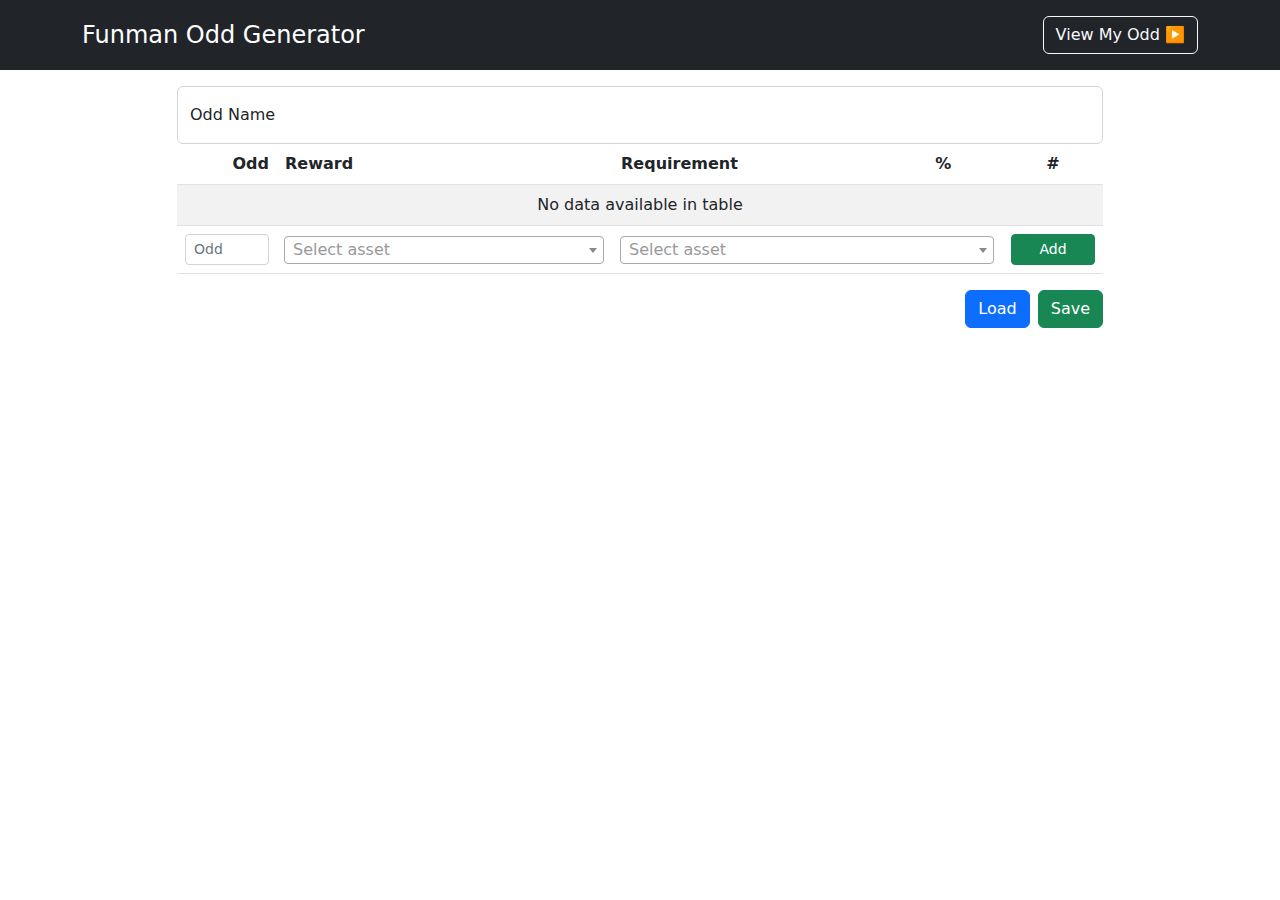
<file: index.html>
<!DOCTYPE html>
<html lang="en">
<head>
  <meta charset="UTF-8">
  <meta name="viewport" content="width=device-width, initial-scale=1">
  <title>Funman Odd Generator</title>
  <link rel="stylesheet" href="./css/bootstrap.min.css">
  <link rel="stylesheet" href="./css/select2.min.css">
  <link rel="stylesheet" href="./css/select2.bs5.min.css">
  <link rel="stylesheet" href="./css/main.css">
</head>
<body>
  <header class="p-3 text-bg-dark">
    <div class="container">
      <div class="d-flex flex-wrap align-items-center justify-content-center justify-content-lg-start">
        <a href="index.html" class="col-12 col-lg-auto mb-2 mb-lg-0 me-lg-auto text-white text-decoration-none">
          <span class="fs-4">Funman Odd Generator</span>
        </a>
        <div class="text-end">
          <div class="login-button">
          <a href="view.html" class="btn btn-outline-light">View My Odd ▶️ </a>
        </div>
      </div>
    </div>
  </header>
  <main>
    <div class="container mt-3 mb-4">
      <div class="row">
        <div class="offset-md-1 col-md-10">
           <div class="form-floating">
             <input type="text" class="form-control" id="name" placeholder="name">
            <label for="name">Odd Name</label>
          </div>
          <table class="table table-striped" id="table-data">
            <tfoot>
            <tr>
              <td>
                <div class="input-group input-group-sm">
                  <input type="number" class="form-control" id="i-odd" placeholder="Odd" min="1">
                </div>
              </td>
              <td>
                <div class="input-group input-group-sm">
                  <select id="i-reward" class="form-select"></select>
                </div>
              </td>
              <td colspan="2">
                <div class="input-group input-group-sm">
                  <select id="i-requirement" class="form-select"></select>
                </div>
              </td>
              <td>
                <button type="button" class="btn btn-success btn-add btn-sm w-100">
                  Add
                </button>
              </td>
            </tr>
            </tfoot>
          </table>
          <div class="d-grid gap-2 d-md-flex justify-content-md-end">
            <input type="file" class="hide" id="open" accept=".funman">
            <button class="btn btn-primary btn-load" type="button">Load</button>
            <button class="btn btn-success btn-save" type="button">Save</button>
          </div>
        </div>
      </div>
    </div>
  </main>
  <script src="./js/jquery.min.js"></script>
  <script src="./js/bootstrap.min.js"></script>
  <script src="./js/select2.min.js"></script>
  <script src="./js/datatable.min.js"></script>
  <script src="./js/datatable.bs5.min.js"></script>
  <script src="./js/main.js?v1.0.2"></script>
</body>
</html>
</file>
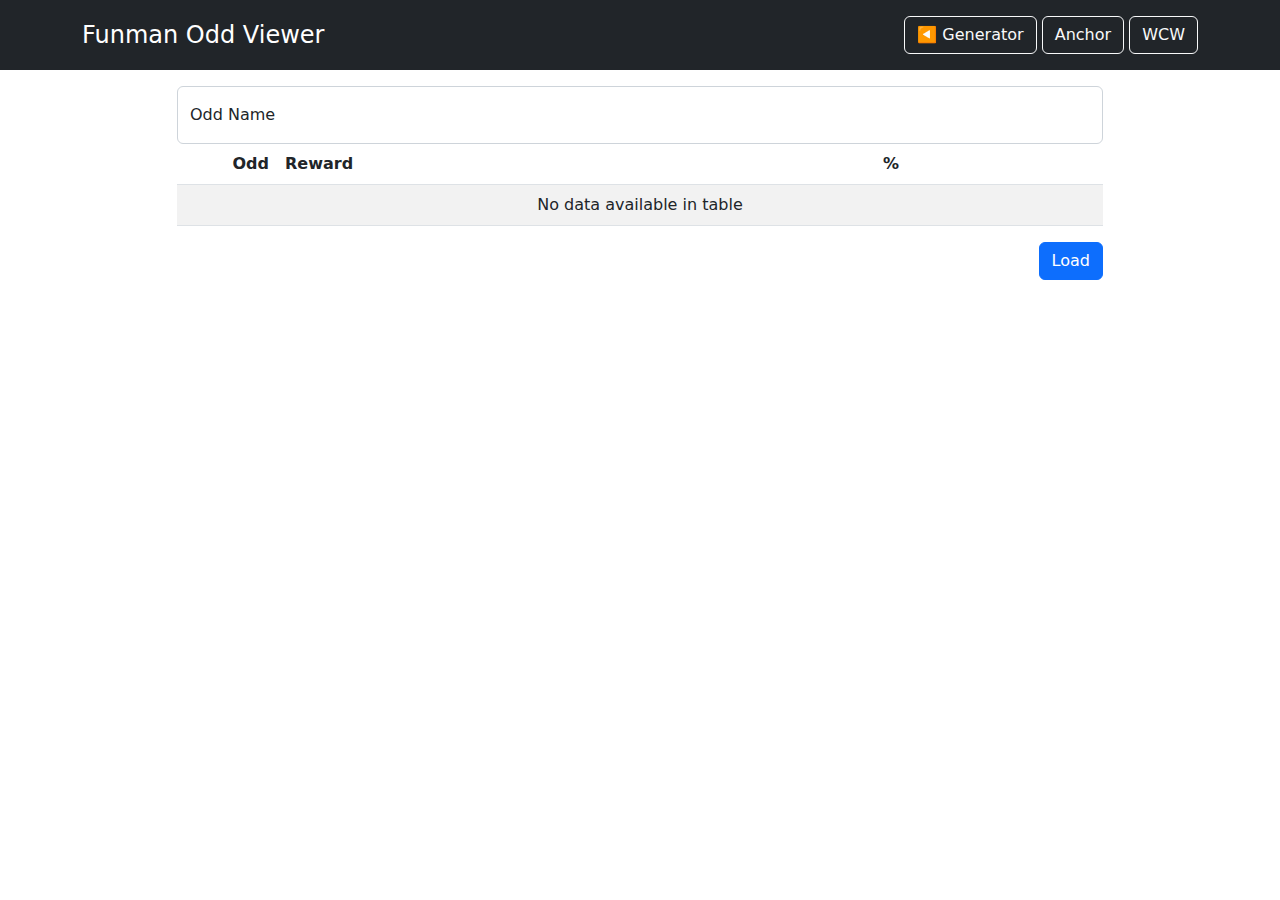
<file: view.html>
<!DOCTYPE html>
<html lang="en">
<head>
  <meta charset="UTF-8">
  <meta name="viewport" content="width=device-width, initial-scale=1">
  <title>My Funman Odd</title>
  <link rel="stylesheet" href="./css/bootstrap.min.css">
  <link rel="stylesheet" href="./css/main.css">
</head>
<body>
  <header class="p-3 text-bg-dark">
    <div class="container">
      <div class="d-flex flex-wrap align-items-center justify-content-center justify-content-lg-start">
        <a href="index.html" class="col-12 col-lg-auto mb-2 mb-lg-0 me-lg-auto text-white text-decoration-none">
          <span class="fs-4">Funman Odd Viewer</span>
        </a>
        <div class="text-end">
          <div class="login-button">
            <a href="index.html" class="btn btn-outline-light">◀️ Generator</a>
            <button type="button" class="btn btn-outline-light btn-anchor">Anchor</button>
            <button type="button" class="btn btn-outline-light btn-wcw">WCW</button>
          </div>
          <div class="user-display d-none">
            <span class="wallet-name">nw.shaf.wiz</span>
            <button type="button" class="btn btn-outline-light btn-logout">Logout</button>
          </div>
        </div>
      </div>
    </div>
  </header>
  <main>
    <div class="container mt-3 mb-4">
      <div class="row">
        <div class="offset-md-1 col-md-10">
           <div class="form-floating">
            <input type="text" class="form-control" id="name" placeholder="name" readonly>
            <label for="name">Odd Name</label>
          </div>
          <table class="table table-striped" id="table-data">
          </table>
          <div class="d-grid gap-2 d-md-flex justify-content-md-end">
            <input type="file" class="hide" id="open" accept=".funman">
            <button class="btn btn-primary btn-load" type="button">Load</button>
          </div>
        </div>
      </div>
    </div>
  </main>
  <script src="./js/atomicassets.min.js"></script>
  <script src="./js/anchor.min.js"></script>
  <script src="./js/anchor.transport.min.js"></script>
  <script src="./js/waxjs.min.js"></script>

  <script src="./js/jquery.min.js"></script>
  <script src="./js/bootstrap.min.js"></script>
  <script src="./js/datatable.min.js"></script>
  <script src="./js/datatable.bs5.min.js"></script>
  <script src="./js/view.js?v1.0.2"></script>
</body>
</html>
</file>
<file: css/main.css>
.dataTables_empty {
    text-align: center;
}
.select2-container--default .select2-selection--single .select2-selection__rendered {
    line-height: 26px;
}
input.hide {
    width: 0;
    height: 0;
    visibility: hidden;
    display: block;
}
</file>
